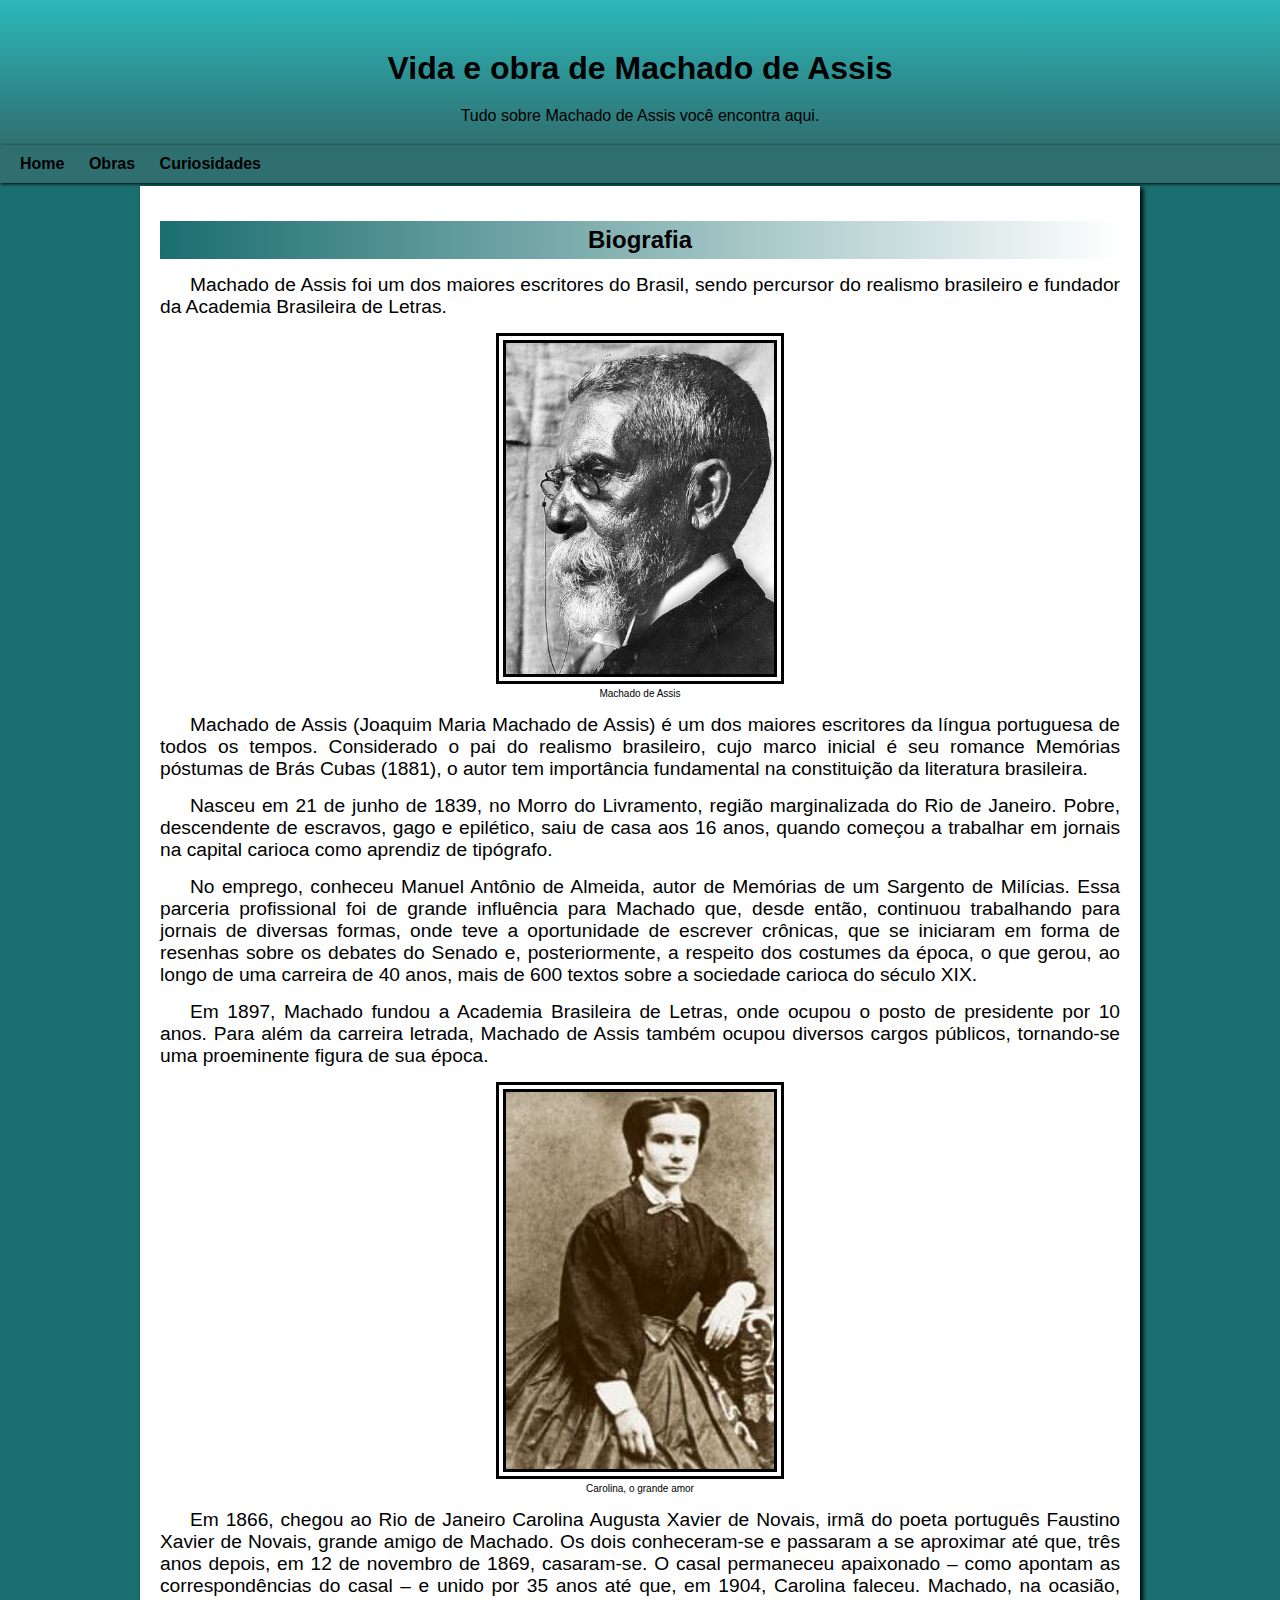
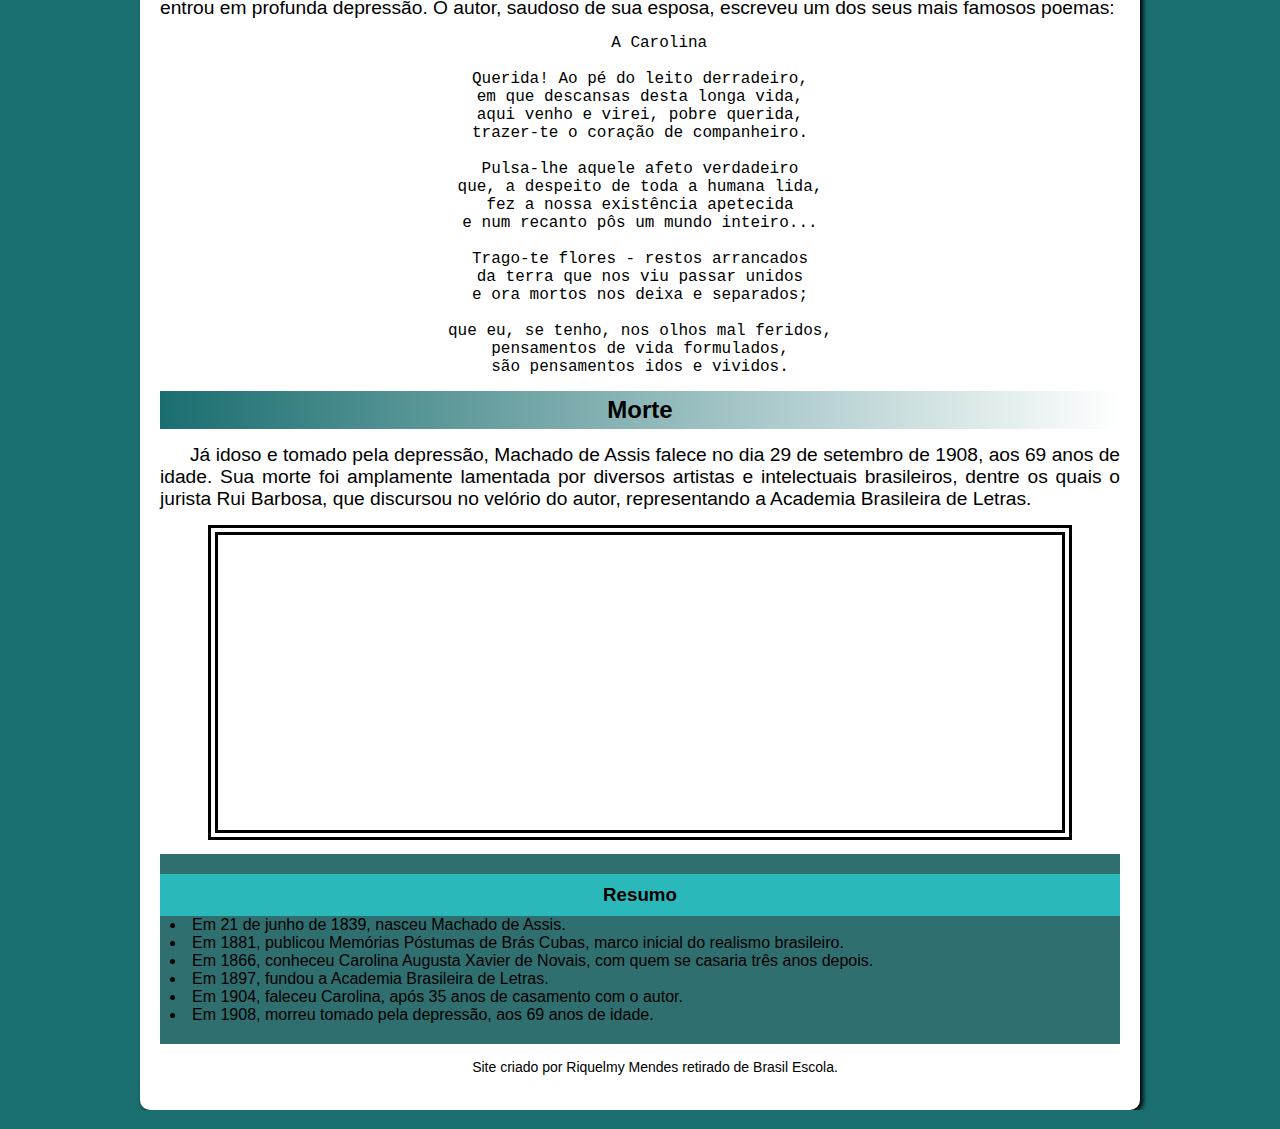
<file: index.html>
<!DOCTYPE html>
<html lang="pt-br">

<head>
    <meta charset="UTF-8">
    <meta name="viewport" content="width=device-width, initial-scale=1.0">
    <link rel="shortcut icon" href="images/favicon.ico" type="image/x-icon">
    <link rel="stylesheet" href="css/estilo.css">
    <title>Machado de Assis</title>
</head>

<body>
    <header><!-- Cabeçalho da página  -->
        <h1>Vida e obra de Machado de Assis</h1>
        <p>Tudo sobre Machado de Assis você encontra aqui.</p>
    </header>
    <nav><!--Menu de navegação-->
        <a href="index.html">Home</a>
        <a href="obras.html">Obras</a>
        <a href="curiosidades.html"> Curiosidades</a>
    </nav>
    <main><!--Conteúdo principal-->
        <article><!--Tag para marcar artigo/texto-->
            <h2>Biografia</h2>

            <p>Machado de Assis foi um dos maiores escritores do Brasil, sendo percursor do realismo brasileiro e
                fundador da Academia Brasileira de Letras.</p>

            <figure>
                <img src="imagens/foto-machado.jpg" alt="Foto do escritor Machado de Assis">
                <figcaption>Machado de Assis</figcaption>
            </figure>

            <p>
                Machado de Assis (Joaquim Maria Machado de Assis) é um dos maiores escritores da língua portuguesa de
                todos
                os tempos. Considerado o pai do realismo brasileiro, cujo marco inicial é seu romance Memórias póstumas
                de
                Brás Cubas (1881), o autor tem importância fundamental na constituição da literatura brasileira.
            </p>

            <p>
                Nasceu em 21 de junho de 1839, no Morro do Livramento, região marginalizada do Rio de Janeiro. Pobre,
                descendente de escravos, gago e epilético, saiu de casa aos 16 anos, quando começou a trabalhar em
                jornais
                na capital carioca como aprendiz de tipógrafo.
            </p>

            <p>
                No emprego, conheceu Manuel Antônio de Almeida, autor de Memórias de um Sargento de Milícias. Essa
                parceria
                profissional foi de grande influência para Machado que, desde então, continuou trabalhando para jornais
                de
                diversas formas, onde teve a oportunidade de escrever crônicas, que se iniciaram em forma de resenhas
                sobre
                os debates do Senado e, posteriormente, a respeito dos costumes da época, o que gerou, ao longo de uma
                carreira de 40 anos, mais de 600 textos sobre a sociedade carioca do século XIX.
            </p>


            <p>
                Em 1897, Machado fundou a Academia Brasileira de Letras, onde ocupou o posto de presidente por 10 anos.
                Para
                além da carreira letrada, Machado de Assis também ocupou diversos cargos públicos, tornando-se uma
                proeminente figura de sua época.
            </p>


            <figure>
                <img src="imagens/foto-carolina-augusta.jpg" alt="Carolina, o grande amor">
                <figcaption>Carolina, o grande amor</figcaption>
            </figure>

            <p>Em 1866, chegou ao Rio de Janeiro Carolina Augusta Xavier de Novais, irmã do poeta português Faustino
                Xavier de Novais, grande amigo de Machado. Os dois conheceram-se e passaram a se aproximar até que, três
                anos depois, em 12 de novembro de 1869, casaram-se. O casal permaneceu apaixonado – como apontam as
                correspondências do casal – e unido por 35 anos até que, em 1904, Carolina faleceu. Machado, na ocasião,
                entrou em profunda depressão. O autor, saudoso de sua esposa, escreveu um dos seus mais famosos poemas:
            </p>

            <pre>
    A Carolina

Querida! Ao pé do leito derradeiro,
em que descansas desta longa vida,
aqui venho e virei, pobre querida,
trazer-te o coração de companheiro.

Pulsa-lhe aquele afeto verdadeiro
que, a despeito de toda a humana lida,
fez a nossa existência apetecida
e num recanto pôs um mundo inteiro...

Trago-te flores - restos arrancados
da terra que nos viu passar unidos
e ora mortos nos deixa e separados;

que eu, se tenho, nos olhos mal feridos,
pensamentos de vida formulados,
são pensamentos idos e vividos.
</pre>

            <h2>Morte</h2>
            <p>Já idoso e tomado pela depressão, Machado de Assis falece no dia 29 de setembro de 1908, aos 69 anos de
                idade. Sua morte foi amplamente lamentada por diversos artistas e intelectuais brasileiros, dentre os
                quais o jurista Rui Barbosa, que discursou no velório do autor, representando a Academia Brasileira de
                Letras.</p>

                <iframe width="560" height="315" src="https://www.youtube.com/embed/ycGtRZrs3Y0?si=yyjnesLnaQZfCNMh" title="YouTube video player" frameborder="0" allow="accelerometer; autoplay; clipboard-write; encrypted-media; gyroscope; picture-in-picture; web-share" referrerpolicy="strict-origin-when-cross-origin" allowfullscreen></iframe>
        </article>

        <aside>
            <h3>Resumo</h3>

            <ul>
                <li>Em 21 de junho de 1839, nasceu Machado de Assis.</li>
                <li>Em 1881, publicou Memórias Póstumas de Brás Cubas, marco inicial do realismo brasileiro.</li>
                <li>Em 1866, conheceu Carolina Augusta Xavier de Novais, com quem se casaria três anos depois.</li>
                <li>Em 1897, fundou a Academia Brasileira de Letras.</li>
                <li>Em 1904, faleceu Carolina, após 35 anos de casamento com o autor.</li>
                <li>Em 1908, morreu tomado pela depressão, aos 69 anos de idade.</li>
            </ul>
        </aside>

        <footer>
            <p>Site criado por Riquelmy Mendes retirado de Brasil Escola.</p>
        </footer>

    </main>
</body>

</html>
</file>
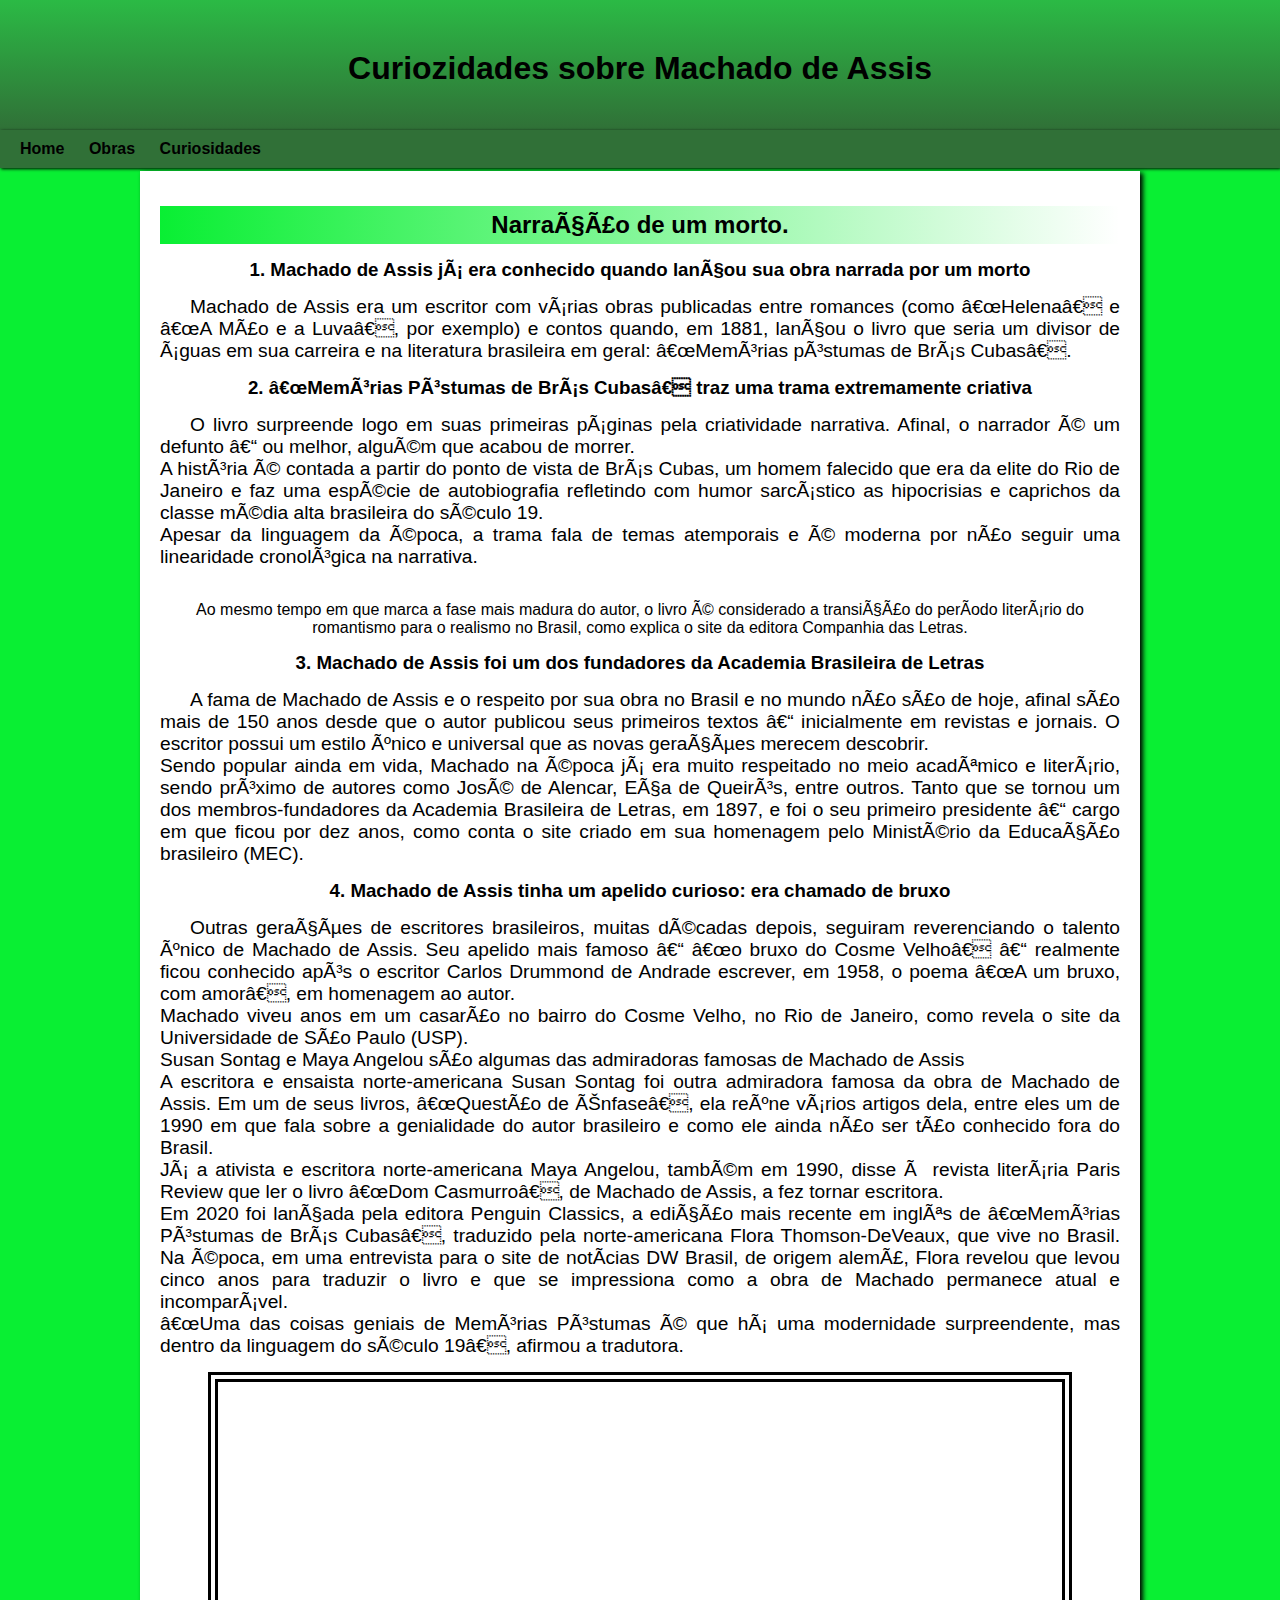
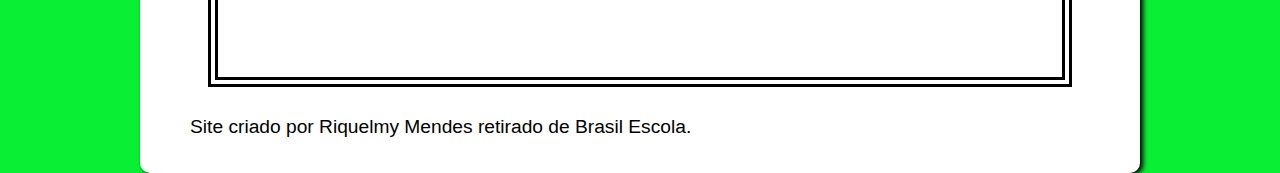
<file: curiosidades.html>
<!DOCTYPE html>
<html lang="pt-br">

<head>
    <meta charset="UTF-6">
    <meta name="viewport" content="width=device-width, initial-scale=1.0">
    <link rel="shortcut icon" href="images/favicon.ico" type="image/x-icon">
    <link rel="stylesheet" href="css/estilo3.css">
    <title>Machado de Assis</title>
</head>

<body>
    <header><!-- Cabeçalho da página  -->
        <h1>Curiozidades sobre Machado de Assis</h1>
        <p></p>
    </header>
    <nav><!--Menu de navegação-->
        <a href="index.html">Home</a>
        <a href="obras.html">Obras</a>
        <a href="curiosidades.html"> Curiosidades</a>
    </nav>
    <main><!--Conteúdo principal-->
        <article><!--Tag para marcar artigo/texto-->
            <h2>Narração de um morto.</h2>

            <h3>1. Machado de Assis já era conhecido quando lançou sua obra narrada por um morto</h3>
            <p>Machado de Assis era um escritor com várias obras publicadas entre romances (como “Helena” e “A Mão e a Luva”, 
            por exemplo) e contos quando, em 1881, lançou o livro que seria um divisor de águas em sua carreira e na 
            literatura brasileira em geral:  “Memórias póstumas de Brás Cubas”.</p>
           
            <h3>2. “Memórias Póstumas de Brás Cubas” traz uma trama extremamente criativa</h3>
            <p>O livro surpreende logo em suas primeiras páginas pela criatividade narrativa. Afinal, o narrador é um defunto – ou melhor, alguém que acabou de morrer. 
                <br>
            A história é contada a partir do ponto de vista de Brás Cubas, um homem falecido que era da elite do Rio de Janeiro e faz uma espécie de autobiografia refletindo com humor sarcástico as hipocrisias e caprichos da classe média alta brasileira do século 19. 
                <br>
            Apesar da linguagem da época, a trama fala de temas atemporais e é moderna por não seguir uma linearidade cronológica na narrativa. </p>
                <br>
            Ao mesmo tempo em que marca a fase mais madura do autor, o livro é considerado a transição do período literário do romantismo para o realismo no Brasil, como explica o site da editora Companhia das Letras.</p>
           
            <h3>3. Machado de Assis foi um dos fundadores da Academia Brasileira de Letras</h3>
            <p> A fama de Machado de Assis e o respeito por sua obra no Brasil e no mundo não são de hoje, afinal são mais de 150 anos desde que o autor publicou seus primeiros textos – inicialmente em revistas e jornais. O escritor possui um estilo único e universal que as novas gerações merecem descobrir.
                <br>
            Sendo popular ainda em vida, Machado na época já era muito respeitado no meio acadêmico e literário, sendo próximo de autores como José de Alencar, Eça de Queirós, entre outros. Tanto que se tornou um dos membros-fundadores da Academia Brasileira de Letras, em 1897, e foi o seu primeiro presidente – cargo em que ficou por dez anos, como conta o site criado em sua homenagem pelo Ministério da Educação brasileiro (MEC). </p>

            <h3>4. Machado de Assis tinha um apelido curioso: era chamado de bruxo</h3>
            <p>Outras gerações de escritores brasileiros, muitas décadas depois, seguiram reverenciando o talento único de Machado de Assis. Seu apelido mais famoso – “o bruxo do Cosme Velho” – realmente ficou conhecido após o escritor Carlos Drummond de Andrade escrever, em 1958, o poema “A um bruxo, com amor”, em homenagem ao autor. 
                <br>
                Machado viveu anos em um casarão no bairro do Cosme Velho, no Rio de Janeiro, como revela o site da Universidade de São Paulo (USP). 
                <br>
                Susan Sontag e Maya Angelou são algumas das admiradoras famosas de Machado de Assis
                <br>
                A escritora e ensaista norte-americana Susan Sontag foi outra admiradora famosa da obra de Machado de Assis. Em um de seus livros, “Questão de Ênfase”, ela reúne vários artigos dela, entre eles um de 1990 em que fala sobre a genialidade do autor brasileiro e como ele ainda não ser tão conhecido fora do Brasil. 
                <br>
                Já a ativista e escritora norte-americana Maya Angelou, também em 1990, disse à revista literária Paris Review que ler o livro “Dom Casmurro”, de Machado de Assis, a fez tornar escritora. 
                <br>
                Em 2020 foi lançada pela editora Penguin Classics, a edição mais recente em inglês de “Memórias Póstumas de Brás Cubas”, traduzido pela norte-americana Flora Thomson-DeVeaux, que vive no Brasil. Na época, em uma entrevista para o site de notícias DW Brasil, de origem alemã, Flora revelou que levou cinco anos para traduzir o livro e que se impressiona como a obra de Machado permanece atual e incomparável. 
                <br>
                “Uma das coisas geniais de Memórias Póstumas é que há uma modernidade surpreendente, mas dentro da linguagem do século 19”, afirmou a tradutora.</p>
            

                <iframe width="560" height="315" src="https://www.youtube.com/embed/ycGtRZrs3Y0?si=yyjnesLnaQZfCNMh" title="YouTube video player" frameborder="0" allow="accelerometer; autoplay; clipboard-write; encrypted-media; gyroscope; picture-in-picture; web-share" referrerpolicy="strict-origin-when-cross-origin" allowfullscreen></iframe>
        </article>
        <footer>
            <p>Site criado por Riquelmy Mendes retirado de Brasil Escola.</p>
        </footer>

    </main>
</body>

</html>
</file>
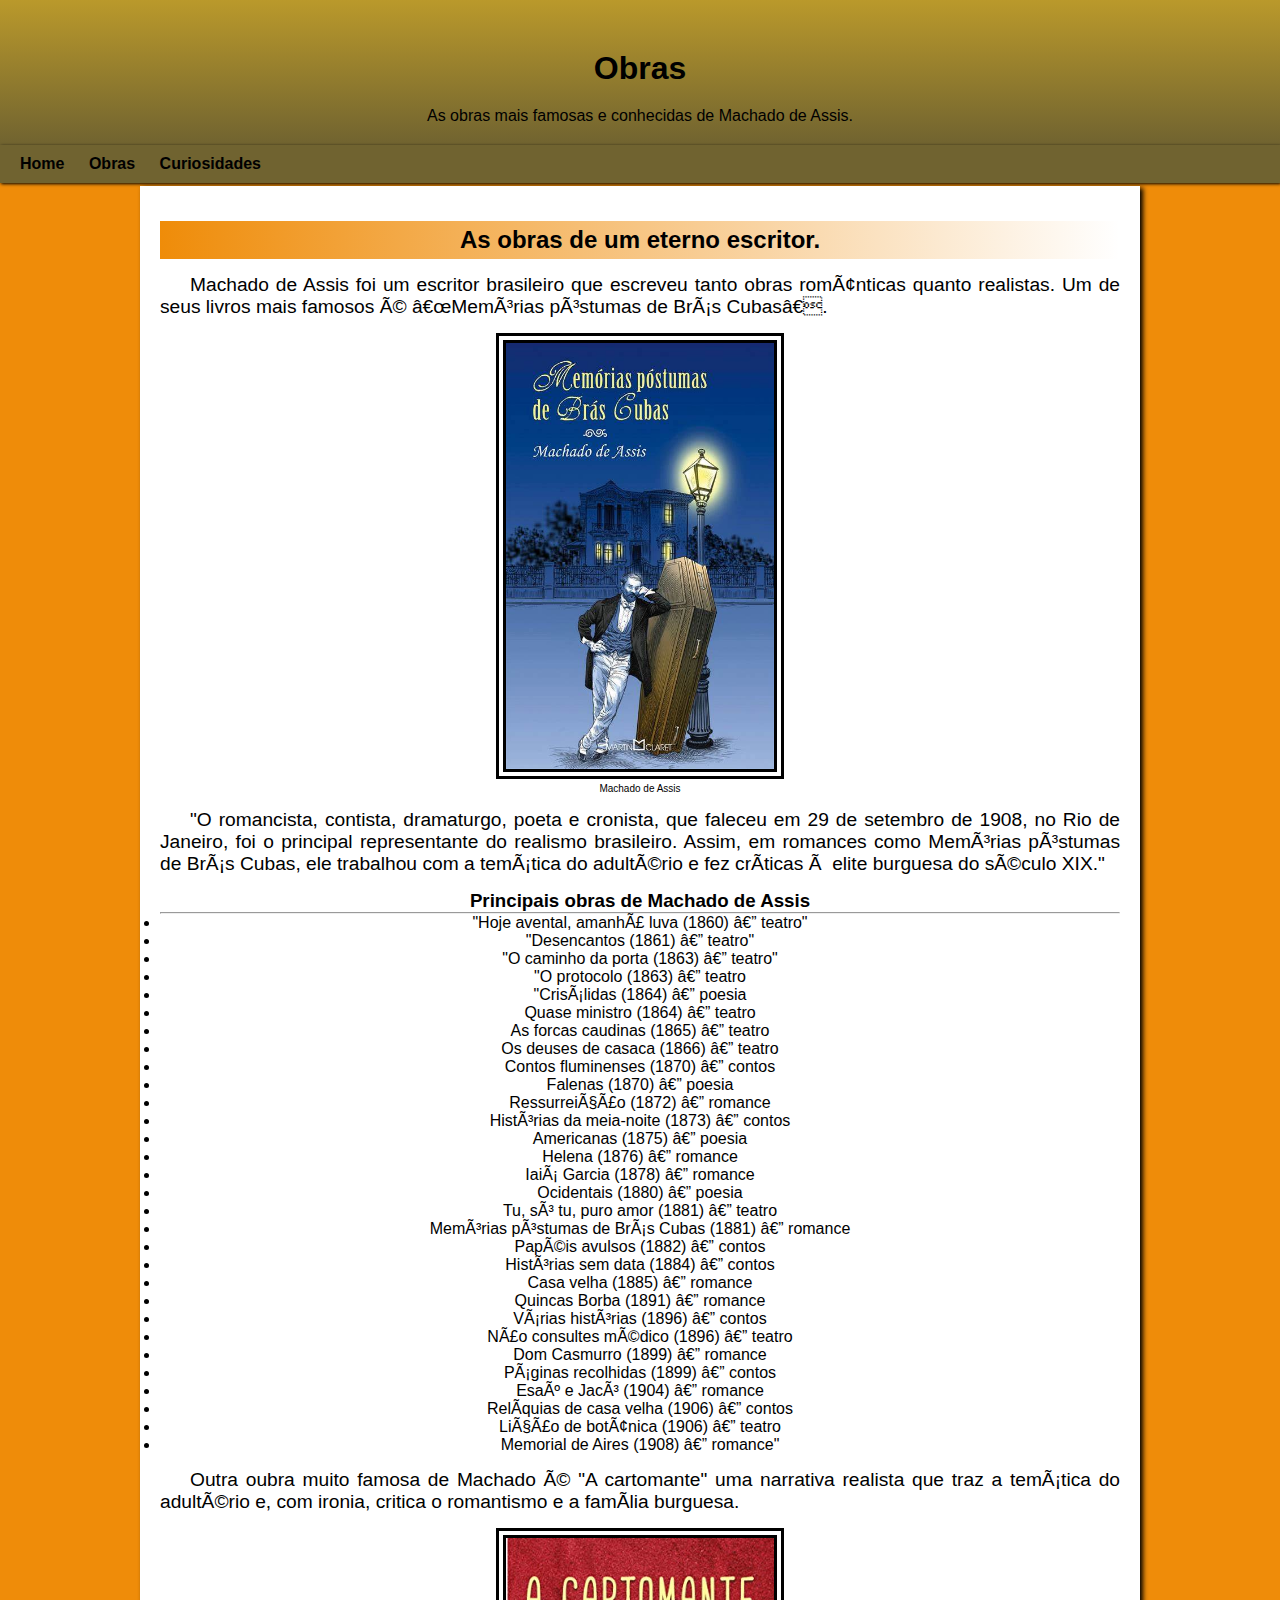
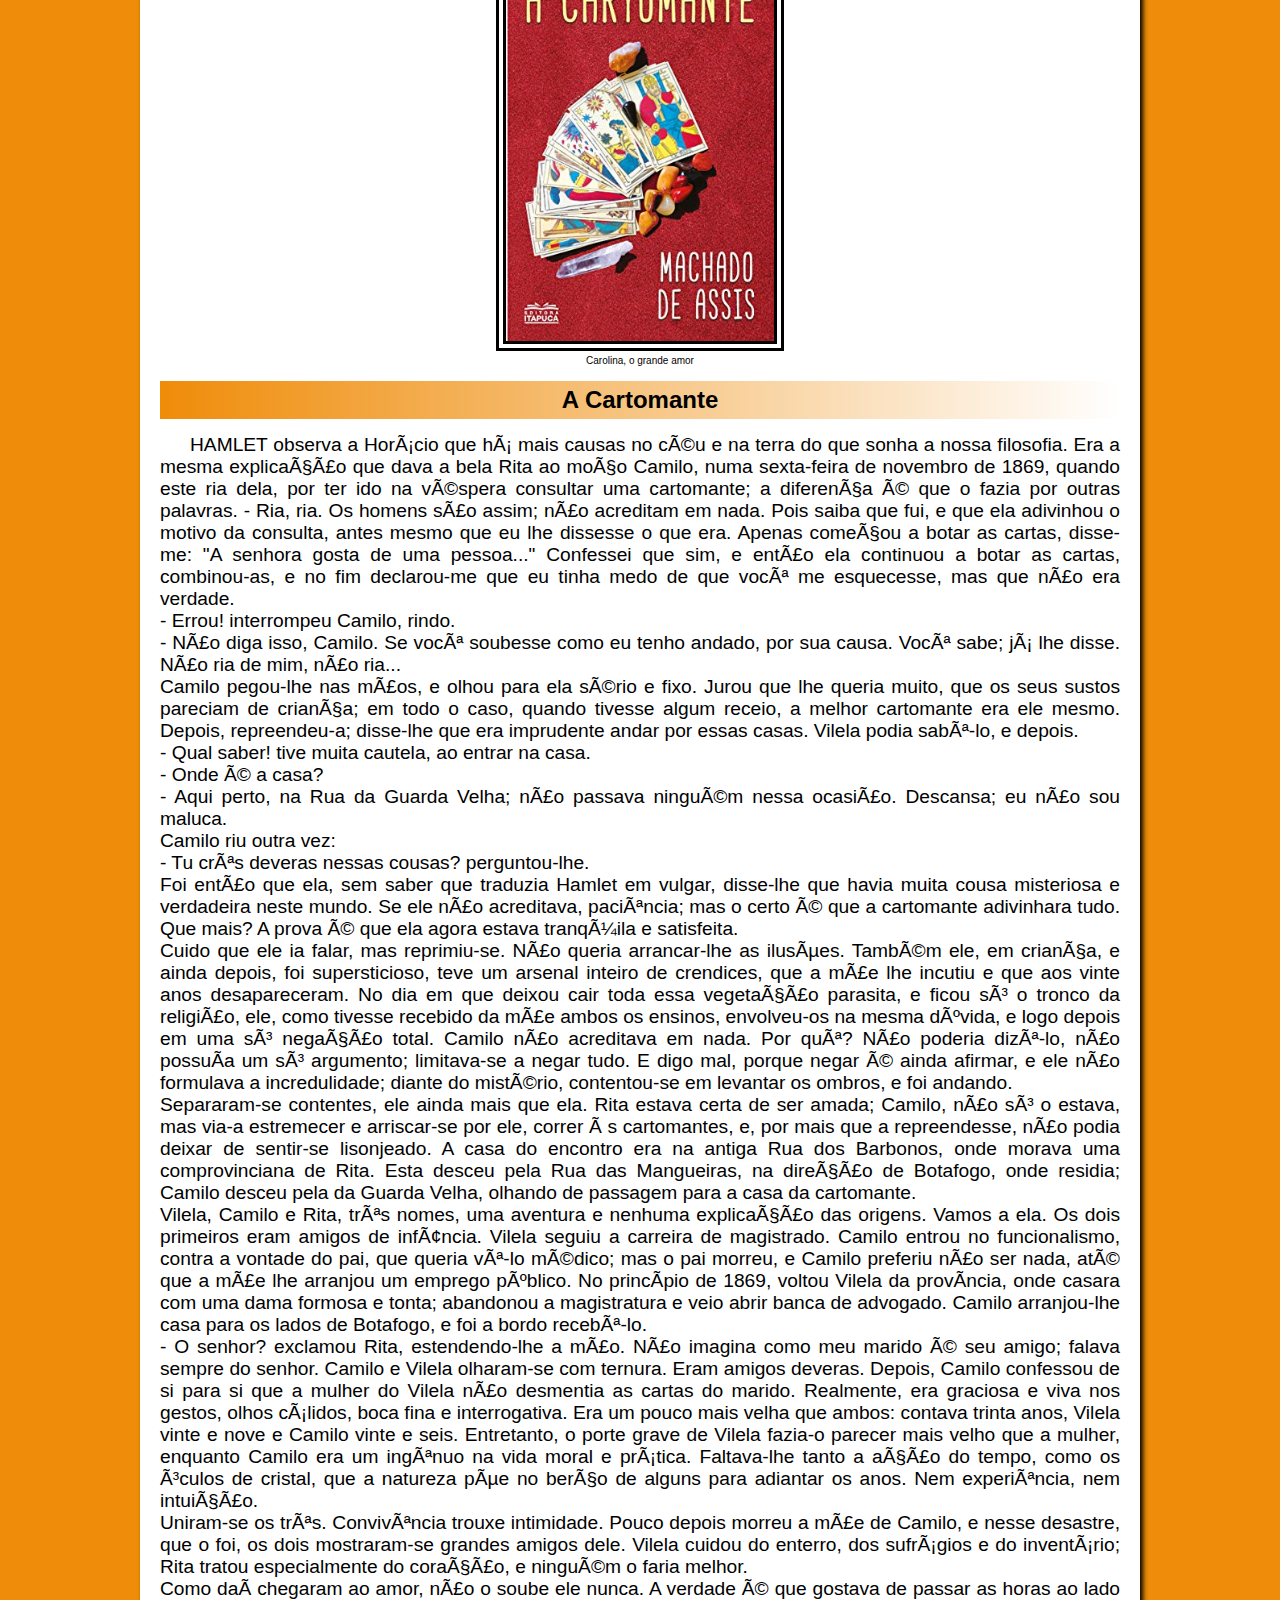
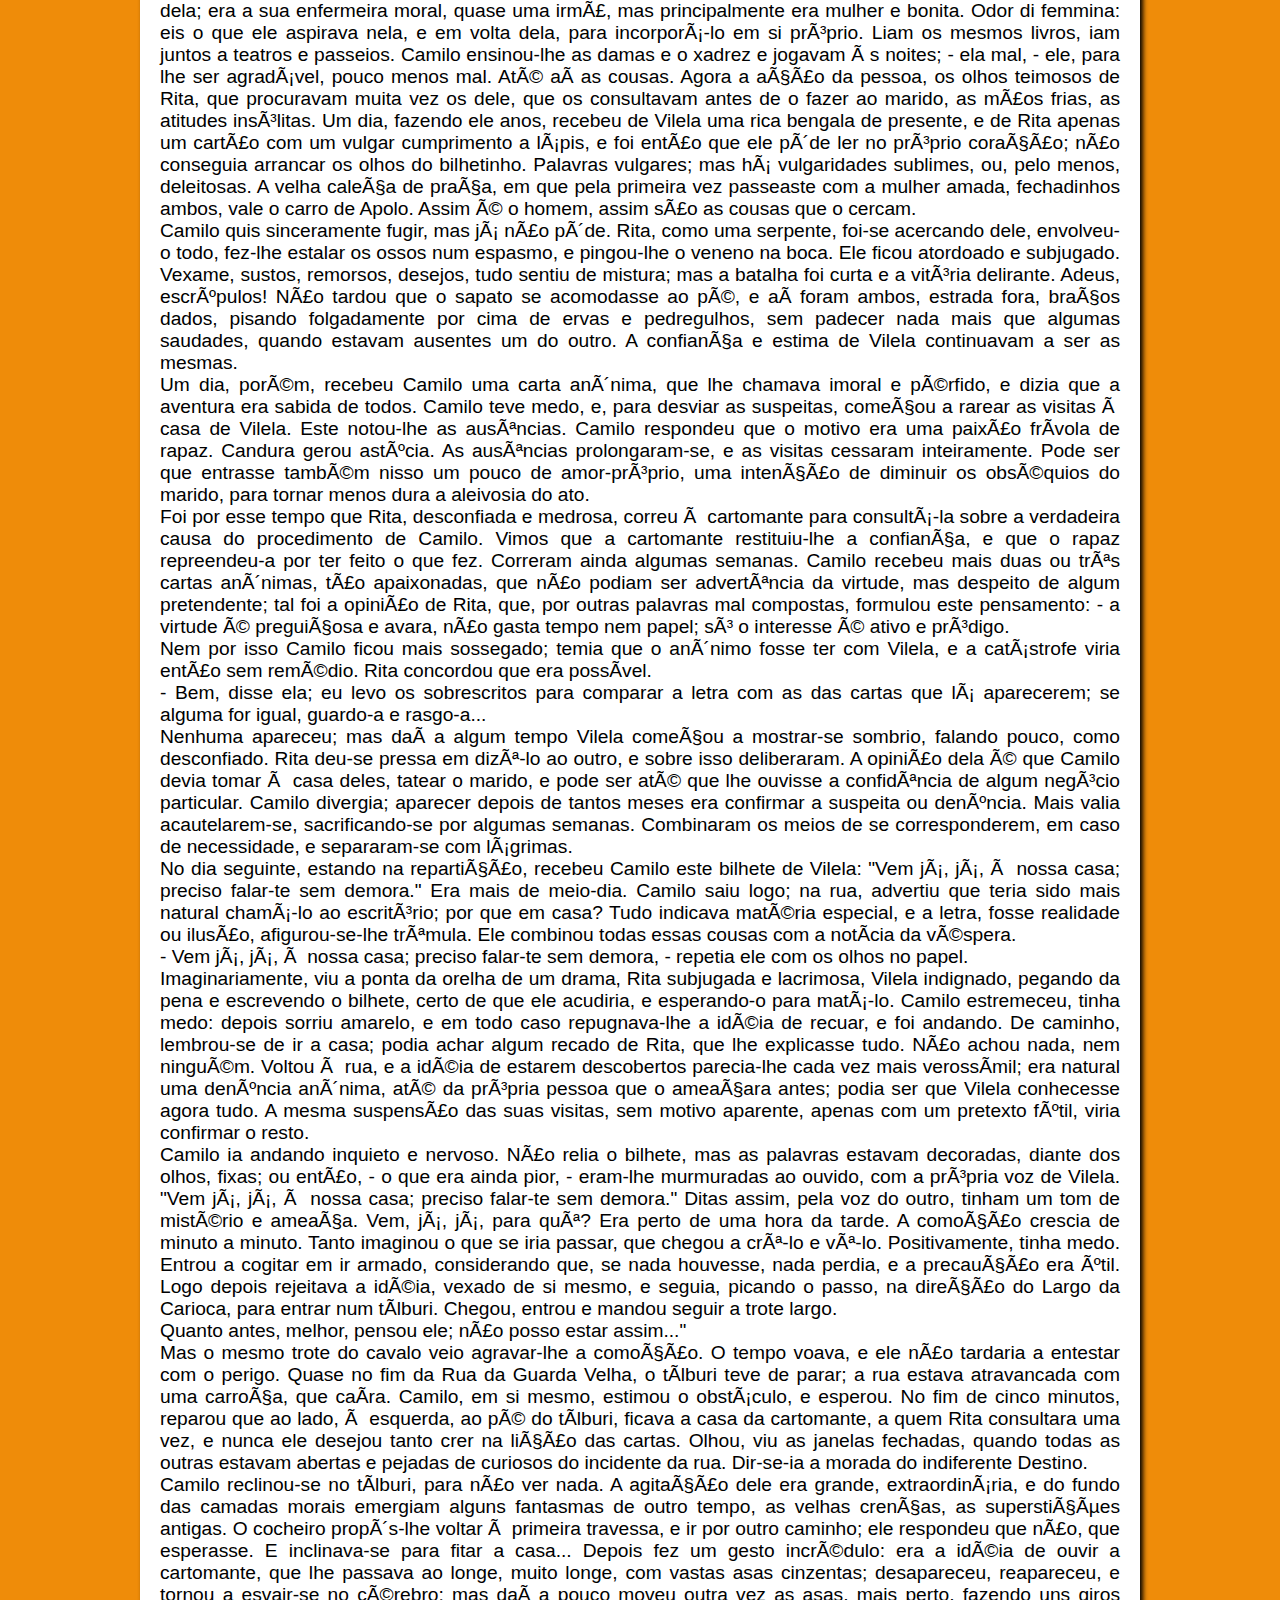
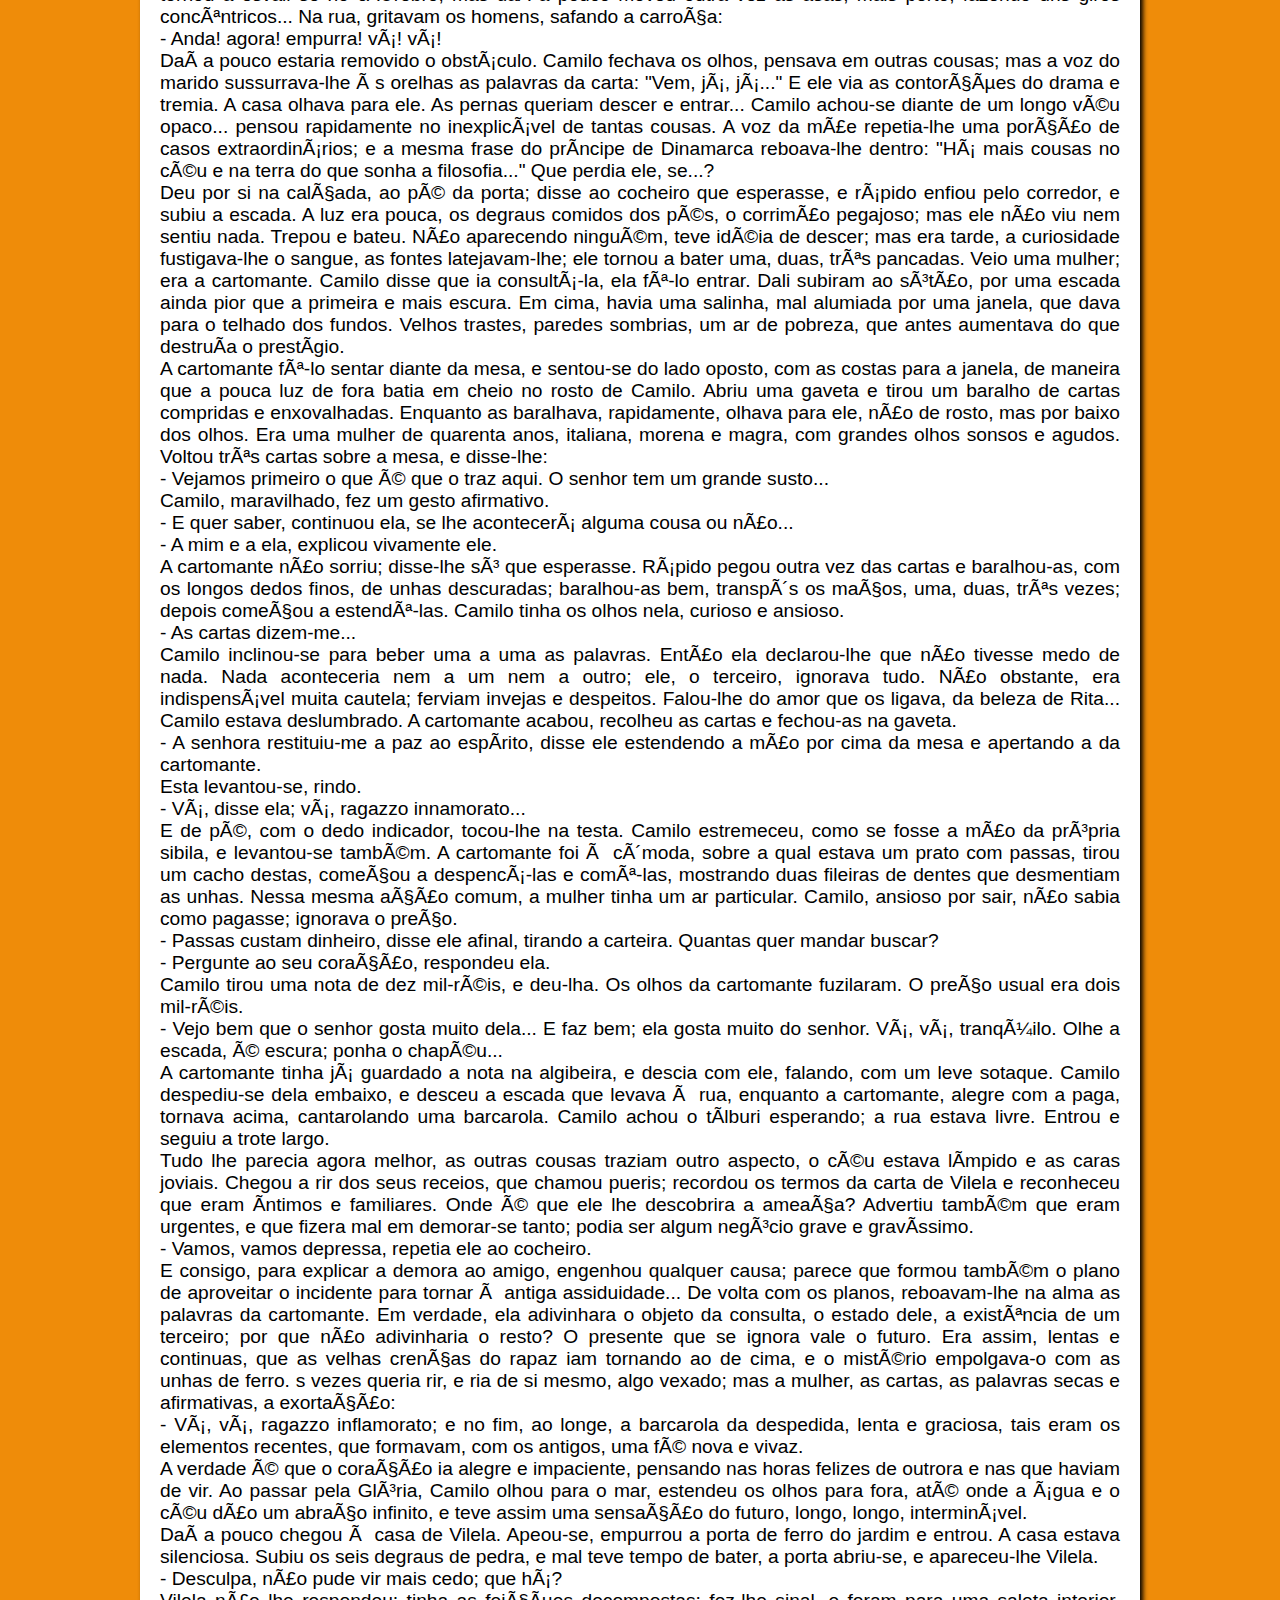
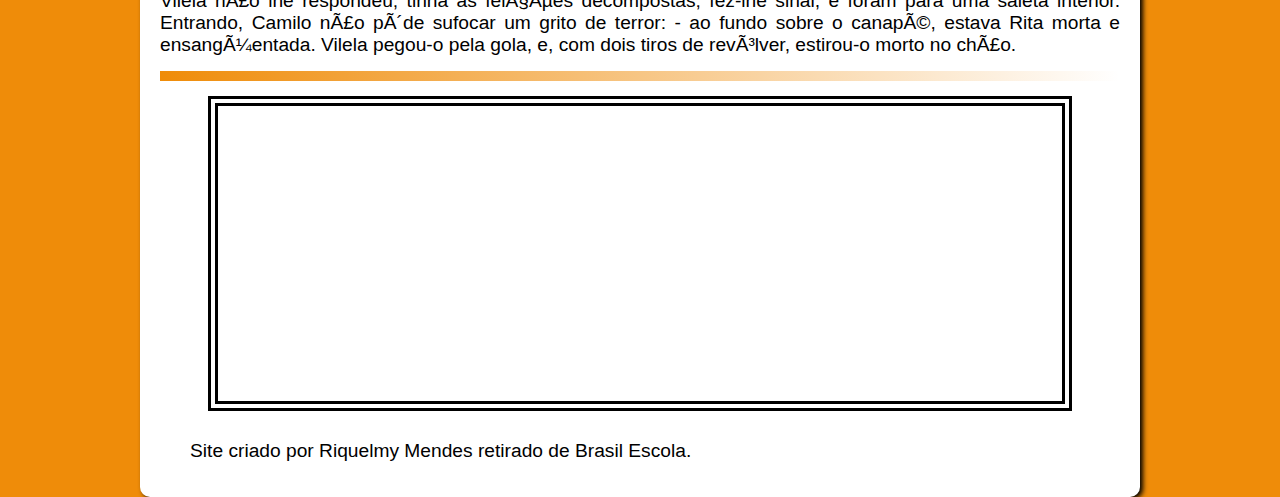
<file: obras.html>
<!DOCTYPE html>
<html lang="pt-br">

<head>
    <meta charset="UTF-7">
    <meta name="viewport" content="width=device-width, initial-scale=1.0">
    <link rel="shortcut icon" href="images/favicon.ico" type="image/x-icon">
    <link rel="stylesheet" href="css/estilo2.css">
    <title>Machado de Assis</title>
</head>

<body>
    <header><!-- Cabeçalho da página  -->
        <h1>Obras</h1>
        <p>As obras mais famosas e conhecidas de Machado de Assis.</p>
    </header>
    <nav><!--Menu de navegação-->
        <a href="index.html">Home</a>
        <a href="obras.html">Obras</a>
        <a href="curiosidades.html"> Curiosidades</a>
    </nav>
    <main><!--Conteúdo principal-->
        <article><!--Tag para marcar artigo/texto-->
            <h2>As obras de um eterno escritor.</h2>

            <p>Machado de Assis foi um escritor brasileiro que escreveu tanto obras românticas
             quanto realistas. Um de seus livros mais famosos é “Memórias póstumas de Brás Cubas”.</p>

            <figure>
                <img src="imagens/OIP.jpeg" alt="Memórias póstumas de Brás Cubas">
                <figcaption>Machado de Assis</figcaption>
            </figure>

            <p>"O romancista, contista, dramaturgo, poeta e cronista, que faleceu em 29 de setembro de 1908, no Rio de Janeiro, 
                foi o principal representante do realismo brasileiro. Assim, em romances como Memórias póstumas de Brás Cubas, 
                ele trabalhou com a temática do adultério e fez críticas à elite burguesa do século XIX."
            </p>

            <h3>Principais obras de Machado de Assis</h3> <hr>

            <ul>
                <li>"Hoje avental, amanhã luva (1860) — teatro"</li>
                <li>"Desencantos (1861) — teatro"</li>
                <li>"O caminho da porta (1863) — teatro"</li>
                <li>"O protocolo (1863) — teatro</li>
                <li>"Crisálidas (1864) — poesia</li>
                <li> Quase ministro (1864) — teatro</li>
                <li>As forcas caudinas (1865) — teatro</li>
                <li>Os deuses de casaca (1866) — teatro</li>
                <li> Contos fluminenses (1870) — contos
                <li> Falenas (1870) — poesia</li>
                <li>Ressurreição (1872) — romance</li>
                <li>Histórias da meia-noite (1873) — contos</li>
                <li>Americanas (1875) — poesia</li>
                <li>Helena (1876) — romance</li>
                <li>Iaiá Garcia (1878) — romance</li>
                <li>Ocidentais (1880) — poesia</li>
                <li>Tu, só tu, puro amor (1881) — teatro</li>
                <li> Memórias póstumas de Brás Cubas (1881) — romance</li>
                <li>Papéis avulsos (1882) — contos</li>
                <li>Histórias sem data (1884) — contos</li>
                <li>Casa velha (1885) — romance</li>
                <li>Quincas Borba (1891) — romance</li>
                <li>Várias histórias (1896) — contos</li>
                <li>Não consultes médico (1896) — teatro</li>
                <li>Dom Casmurro (1899) — romance</li>
                <li>Páginas recolhidas (1899) — contos</li>
                <li>Esaú e Jacó (1904) — romance</li>
                <li>Relíquias de casa velha (1906) — contos</li>
                <li>Lição de botânica (1906) — teatro</li>
                <li>Memorial de Aires (1908) — romance"</li>
            </ul>


            <p>Outra oubra muito famosa de Machado é "A cartomante" uma narrativa realista que traz a temática do adultério e, 
            com ironia, critica o romantismo e a família burguesa.</p>


            <figure>
                <img src="imagens/51UvHe5IxAL.jpg" alt="A cartomante">
                <figcaption>Carolina, o grande amor</figcaption>
            </figure>

            <h2>A Cartomante</h2>
            <p>HAMLET observa a Horácio que há mais causas no céu e na terra do que sonha a nossa filosofia. Era a mesma explicação que dava a bela Rita ao moço Camilo, numa sexta-feira de novembro de 1869, quando este ria dela, por ter ido na véspera consultar uma cartomante; a diferença é que o fazia por outras palavras.

                - Ria, ria. Os homens são assim; não acreditam em nada. Pois saiba que fui, e que ela adivinhou o motivo da consulta, antes mesmo que eu lhe dissesse o que era. Apenas começou a botar as cartas, disse-me: "A senhora gosta de uma pessoa..." Confessei que sim, e então ela continuou a botar as cartas, combinou-as, e no fim declarou-me que eu tinha medo de que você me esquecesse, mas que não era verdade.
               <br>
                - Errou! interrompeu Camilo, rindo.
               <br>
                - Não diga isso, Camilo. Se você soubesse como eu tenho andado, por sua causa. Você sabe; já lhe disse. Não ria de mim, não ria...
                <br> 
                Camilo pegou-lhe nas mãos, e olhou para ela sério e fixo. Jurou que lhe queria muito, que os seus sustos pareciam de criança; em todo o caso, quando tivesse algum receio, a melhor cartomante era ele mesmo. Depois, repreendeu-a; disse-lhe que era imprudente andar por essas casas. Vilela podia sabê-lo, e depois.
                <br>
                - Qual saber! tive muita cautela, ao entrar na casa.
                <br>
                - Onde é a casa?
                <br>
                - Aqui perto, na Rua da Guarda Velha; não passava ninguém nessa ocasião. Descansa; eu não sou maluca.
                <br>
                Camilo riu outra vez:
                <br>
                - Tu crês deveras nessas cousas? perguntou-lhe.
                <br>
                Foi então que ela, sem saber que traduzia Hamlet em vulgar, disse-lhe que havia muita cousa misteriosa e verdadeira neste mundo. Se ele não acreditava, paciência; mas o certo é que a cartomante adivinhara tudo. Que mais? A prova é que ela agora estava tranqüila e satisfeita.
                <br>
                Cuido que ele ia falar, mas reprimiu-se. Não queria arrancar-lhe as ilusões. Também ele, em criança, e ainda depois, foi supersticioso, teve um arsenal inteiro de crendices, que a mãe lhe incutiu e que aos vinte anos desapareceram. No dia em que deixou cair toda essa vegetação parasita, e ficou só o tronco da religião, ele, como tivesse recebido da mãe ambos os ensinos, envolveu-os na mesma dúvida, e logo depois em uma só negação total. Camilo não acreditava em nada. Por quê? Não poderia dizê-lo, não possuía um só argumento; limitava-se a negar tudo. E digo mal, porque negar é ainda afirmar, e ele não formulava a incredulidade; diante do mistério, contentou-se em levantar os ombros, e foi andando.
                <br>
                Separaram-se contentes, ele ainda mais que ela. Rita estava certa de ser amada; Camilo, não só o estava, mas via-a estremecer e arriscar-se por ele, correr às cartomantes, e, por mais que a repreendesse, não podia deixar de sentir-se lisonjeado. A casa do encontro era na antiga Rua dos Barbonos, onde morava uma comprovinciana de Rita. Esta desceu pela Rua das Mangueiras, na direção de Botafogo, onde residia; Camilo desceu pela da Guarda Velha, olhando de passagem para a casa da cartomante.
                <br>
                Vilela, Camilo e Rita, três nomes, uma aventura e nenhuma explicação das origens. Vamos a ela. Os dois primeiros eram amigos de infância. Vilela seguiu a carreira de magistrado. Camilo entrou no funcionalismo, contra a vontade do pai, que queria vê-lo médico; mas o pai morreu, e Camilo preferiu não ser nada, até que a mãe lhe arranjou um emprego público. No princípio de 1869, voltou Vilela da província, onde casara com uma dama formosa e tonta; abandonou a magistratura e veio abrir banca de advogado. Camilo arranjou-lhe casa para os lados de Botafogo, e foi a bordo recebê-lo.
                <br>
                - O senhor? exclamou Rita, estendendo-lhe a mão. Não imagina como meu marido é seu amigo; falava sempre do senhor. Camilo e Vilela olharam-se com ternura. Eram amigos deveras. Depois, Camilo confessou de si para si que a mulher do Vilela não desmentia as cartas do marido. Realmente, era graciosa e viva nos gestos, olhos cálidos, boca fina e interrogativa. Era um pouco mais velha que ambos: contava trinta anos, Vilela vinte e nove e Camilo vinte e seis. Entretanto, o porte grave de Vilela fazia-o parecer mais velho que a mulher, enquanto Camilo era um ingênuo na vida moral e prática. Faltava-lhe tanto a ação do tempo, como os óculos de cristal, que a natureza põe no berço de alguns para adiantar os anos. Nem experiência, nem intuição.
                <br>
                Uniram-se os três. Convivência trouxe intimidade. Pouco depois morreu a mãe de Camilo, e nesse desastre, que o foi, os dois mostraram-se grandes amigos dele. Vilela cuidou do enterro, dos sufrágios e do inventário; Rita tratou especialmente do coração, e ninguém o faria melhor.
                <br>
                Como daí chegaram ao amor, não o soube ele nunca. A verdade é que gostava de passar as horas ao lado dela; era a sua enfermeira moral, quase uma irmã, mas principalmente era mulher e bonita. Odor di femmina: eis o que ele aspirava nela, e em volta dela, para incorporá-lo em si próprio. Liam os mesmos livros, iam juntos a teatros e passeios. Camilo ensinou-lhe as damas e o xadrez e jogavam às noites; - ela mal, - ele, para lhe ser agradável, pouco menos mal. Até aí as cousas. Agora a ação da pessoa, os olhos teimosos de Rita, que procuravam muita vez os dele, que os consultavam antes de o fazer ao marido, as mãos frias, as atitudes insólitas. Um dia, fazendo ele anos, recebeu de Vilela uma rica bengala de presente, e de Rita apenas um cartão com um vulgar cumprimento a lápis, e foi então que ele pôde ler no próprio coração; não conseguia arrancar os olhos do bilhetinho. Palavras vulgares; mas há vulgaridades sublimes, ou, pelo menos, deleitosas. A velha caleça de praça, em que pela primeira vez passeaste com a mulher amada, fechadinhos ambos, vale o carro de Apolo. Assim é o homem, assim são as cousas que o cercam.
                <br>
                Camilo quis sinceramente fugir, mas já não pôde. Rita, como uma serpente, foi-se acercando dele, envolveu-o todo, fez-lhe estalar os ossos num espasmo, e pingou-lhe o veneno na boca. Ele ficou atordoado e subjugado. Vexame, sustos, remorsos, desejos, tudo sentiu de mistura; mas a batalha foi curta e a vitória delirante. Adeus, escrúpulos! Não tardou que o sapato se acomodasse ao pé, e aí foram ambos, estrada fora, braços dados, pisando folgadamente por cima de ervas e pedregulhos, sem padecer nada mais que algumas saudades, quando estavam ausentes um do outro. A confiança e estima de Vilela continuavam a ser as mesmas.
                <br>
                Um dia, porém, recebeu Camilo uma carta anônima, que lhe chamava imoral e pérfido, e dizia que a aventura era sabida de todos. Camilo teve medo, e, para desviar as suspeitas, começou a rarear as visitas à casa de Vilela. Este notou-lhe as ausências. Camilo respondeu que o motivo era uma paixão frívola de rapaz. Candura gerou astúcia. As ausências prolongaram-se, e as visitas cessaram inteiramente. Pode ser que entrasse também nisso um pouco de amor-próprio, uma intenção de diminuir os obséquios do marido, para tornar menos dura a aleivosia do ato.
                <br>
                Foi por esse tempo que Rita, desconfiada e medrosa, correu à cartomante para consultá-la sobre a verdadeira causa do procedimento de Camilo. Vimos que a cartomante restituiu-lhe a confiança, e que o rapaz repreendeu-a por ter feito o que fez. Correram ainda algumas semanas. Camilo recebeu mais duas ou três cartas anônimas, tão apaixonadas, que não podiam ser advertência da virtude, mas despeito de algum pretendente; tal foi a opinião de Rita, que, por outras palavras mal compostas, formulou este pensamento: - a virtude é preguiçosa e avara, não gasta tempo nem papel; só o interesse é ativo e pródigo.
                <br>
                Nem por isso Camilo ficou mais sossegado; temia que o anônimo fosse ter com Vilela, e a catástrofe viria então sem remédio. Rita concordou que era possível.
                <br>
                - Bem, disse ela; eu levo os sobrescritos para comparar a letra com as das cartas que lá aparecerem; se alguma for igual, guardo-a e rasgo-a...
                <br>
                Nenhuma apareceu; mas daí a algum tempo Vilela começou a mostrar-se sombrio, falando pouco, como desconfiado. Rita deu-se pressa em dizê-lo ao outro, e sobre isso deliberaram. A opinião dela é que Camilo devia tomar à casa deles, tatear o marido, e pode ser até que lhe ouvisse a confidência de algum negócio particular. Camilo divergia; aparecer depois de tantos meses era confirmar a suspeita ou denúncia. Mais valia acautelarem-se, sacrificando-se por algumas semanas. Combinaram os meios de se corresponderem, em caso de necessidade, e separaram-se com lágrimas.
                <br>
                No dia seguinte, estando na repartição, recebeu Camilo este bilhete de Vilela: "Vem já, já, à nossa casa; preciso falar-te sem demora." Era mais de meio-dia. Camilo saiu logo; na rua, advertiu que teria sido mais natural chamá-lo ao escritório; por que em casa? Tudo indicava matéria especial, e a letra, fosse realidade ou ilusão, afigurou-se-lhe trêmula. Ele combinou todas essas cousas com a notícia da véspera.
                <br>
                - Vem já, já, à nossa casa; preciso falar-te sem demora, - repetia ele com os olhos no papel.
                <br>
                Imaginariamente, viu a ponta da orelha de um drama, Rita subjugada e lacrimosa, Vilela indignado, pegando da pena e escrevendo o bilhete, certo de que ele acudiria, e esperando-o para matá-lo. Camilo estremeceu, tinha medo: depois sorriu amarelo, e em todo caso repugnava-lhe a idéia de recuar, e foi andando. De caminho, lembrou-se de ir a casa; podia achar algum recado de Rita, que lhe explicasse tudo. Não achou nada, nem ninguém. Voltou à rua, e a idéia de estarem descobertos parecia-lhe cada vez mais verossímil; era natural uma denúncia anônima, até da própria pessoa que o ameaçara antes; podia ser que Vilela conhecesse agora tudo. A mesma suspensão das suas visitas, sem motivo aparente, apenas com um pretexto fútil, viria confirmar o resto.
                <br>
                Camilo ia andando inquieto e nervoso. Não relia o bilhete, mas as palavras estavam decoradas, diante dos olhos, fixas; ou então, - o que era ainda pior, - eram-lhe murmuradas ao ouvido, com a própria voz de Vilela. "Vem já, já, à nossa casa; preciso falar-te sem demora." Ditas assim, pela voz do outro, tinham um tom de mistério e ameaça. Vem, já, já, para quê? Era perto de uma hora da tarde. A comoção crescia de minuto a minuto. Tanto imaginou o que se iria passar, que chegou a crê-lo e vê-lo. Positivamente, tinha medo. Entrou a cogitar em ir armado, considerando que, se nada houvesse, nada perdia, e a precaução era útil. Logo depois rejeitava a idéia, vexado de si mesmo, e seguia, picando o passo, na direção do Largo da Carioca, para entrar num tílburi. Chegou, entrou e mandou seguir a trote largo.
                <br>
                Quanto antes, melhor, pensou ele; não posso estar assim..."
                <br>
                Mas o mesmo trote do cavalo veio agravar-lhe a comoção. O tempo voava, e ele não tardaria a entestar com o perigo. Quase no fim da Rua da Guarda Velha, o tílburi teve de parar; a rua estava atravancada com uma carroça, que caíra. Camilo, em si mesmo, estimou o obstáculo, e esperou. No fim de cinco minutos, reparou que ao lado, à esquerda, ao pé do tílburi, ficava a casa da cartomante, a quem Rita consultara uma vez, e nunca ele desejou tanto crer na lição das cartas. Olhou, viu as janelas fechadas, quando todas as outras estavam abertas e pejadas de curiosos do incidente da rua. Dir-se-ia a morada do indiferente Destino.
                <br>
                Camilo reclinou-se no tílburi, para não ver nada. A agitação dele era grande, extraordinária, e do fundo das camadas morais emergiam alguns fantasmas de outro tempo, as velhas crenças, as superstições antigas. O cocheiro propôs-lhe voltar à primeira travessa, e ir por outro caminho; ele respondeu que não, que esperasse. E inclinava-se para fitar a casa... Depois fez um gesto incrédulo: era a idéia de ouvir a cartomante, que lhe passava ao longe, muito longe, com vastas asas cinzentas; desapareceu, reapareceu, e tornou a esvair-se no cérebro; mas daí a pouco moveu outra vez as asas, mais perto, fazendo uns giros concêntricos... Na rua, gritavam os homens, safando a carroça:
                <br>
                - Anda! agora! empurra! vá! vá!
                <br>
                Daí a pouco estaria removido o obstáculo. Camilo fechava os olhos, pensava em outras cousas; mas a voz do marido sussurrava-lhe às orelhas as palavras da carta: "Vem, já, já..." E ele via as contorções do drama e tremia. A casa olhava para ele. As pernas queriam descer e entrar... Camilo achou-se diante de um longo véu opaco... pensou rapidamente no inexplicável de tantas cousas. A voz da mãe repetia-lhe uma porção de casos extraordinários; e a mesma frase do príncipe de Dinamarca reboava-lhe dentro: "Há mais cousas no céu e na terra do que sonha a filosofia..." Que perdia ele, se...?
                <br>
                Deu por si na calçada, ao pé da porta; disse ao cocheiro que esperasse, e rápido enfiou pelo corredor, e subiu a escada. A luz era pouca, os degraus comidos dos pés, o corrimão pegajoso; mas ele não viu nem sentiu nada. Trepou e bateu. Não aparecendo ninguém, teve idéia de descer; mas era tarde, a curiosidade fustigava-lhe o sangue, as fontes latejavam-lhe; ele tornou a bater uma, duas, três pancadas. Veio uma mulher; era a cartomante. Camilo disse que ia consultá-la, ela fê-lo entrar. Dali subiram ao sótão, por uma escada ainda pior que a primeira e mais escura. Em cima, havia uma salinha, mal alumiada por uma janela, que dava para o telhado dos fundos. Velhos trastes, paredes sombrias, um ar de pobreza, que antes aumentava do que destruía o prestígio.
                <br>
                A cartomante fê-lo sentar diante da mesa, e sentou-se do lado oposto, com as costas para a janela, de maneira que a pouca luz de fora batia em cheio no rosto de Camilo. Abriu uma gaveta e tirou um baralho de cartas compridas e enxovalhadas. Enquanto as baralhava, rapidamente, olhava para ele, não de rosto, mas por baixo dos olhos. Era uma mulher de quarenta anos, italiana, morena e magra, com grandes olhos sonsos e agudos. Voltou três cartas sobre a mesa, e disse-lhe:
                <br>
                - Vejamos primeiro o que é que o traz aqui. O senhor tem um grande susto...
                <br>
                Camilo, maravilhado, fez um gesto afirmativo.
                <br>
                - E quer saber, continuou ela, se lhe acontecerá alguma cousa ou não...
                <br>
                - A mim e a ela, explicou vivamente ele.
                <br>
                A cartomante não sorriu; disse-lhe só que esperasse. Rápido pegou outra vez das cartas e baralhou-as, com os longos dedos finos, de unhas descuradas; baralhou-as bem, transpôs os maços, uma, duas, três vezes; depois começou a estendê-las. Camilo tinha os olhos nela, curioso e ansioso.
                <br>
                - As cartas dizem-me...
                <br>
                Camilo inclinou-se para beber uma a uma as palavras. Então ela declarou-lhe que não tivesse medo de nada. Nada aconteceria nem a um nem a outro; ele, o terceiro, ignorava tudo. Não obstante, era indispensável muita cautela; ferviam invejas e despeitos. Falou-lhe do amor que os ligava, da beleza de Rita... Camilo estava deslumbrado. A cartomante acabou, recolheu as cartas e fechou-as na gaveta.
                <br>
                - A senhora restituiu-me a paz ao espírito, disse ele estendendo a mão por cima da mesa e apertando a da cartomante.
                <br>
                Esta levantou-se, rindo.
                <br>
                - Vá, disse ela; vá, ragazzo innamorato...
                <br>
                E de pé, com o dedo indicador, tocou-lhe na testa. Camilo estremeceu, como se fosse a mão da própria sibila, e levantou-se também. A cartomante foi à cômoda, sobre a qual estava um prato com passas, tirou um cacho destas, começou a despencá-las e comê-las, mostrando duas fileiras de dentes que desmentiam as unhas. Nessa mesma ação comum, a mulher tinha um ar particular. Camilo, ansioso por sair, não sabia como pagasse; ignorava o preço.
                <br>
                - Passas custam dinheiro, disse ele afinal, tirando a carteira. Quantas quer mandar buscar?
                <br>
                - Pergunte ao seu coração, respondeu ela.
                <br>
                Camilo tirou uma nota de dez mil-réis, e deu-lha. Os olhos da cartomante fuzilaram. O preço usual era dois mil-réis.
                <br>
                - Vejo bem que o senhor gosta muito dela... E faz bem; ela gosta muito do senhor. Vá, vá, tranqüilo. Olhe a escada, é escura; ponha o chapéu...
                <br>
                A cartomante tinha já guardado a nota na algibeira, e descia com ele, falando, com um leve sotaque. Camilo despediu-se dela embaixo, e desceu a escada que levava à rua, enquanto a cartomante, alegre com a paga, tornava acima, cantarolando uma barcarola. Camilo achou o tílburi esperando; a rua estava livre. Entrou e seguiu a trote largo.
                <br>
                Tudo lhe parecia agora melhor, as outras cousas traziam outro aspecto, o céu estava límpido e as caras joviais. Chegou a rir dos seus receios, que chamou pueris; recordou os termos da carta de Vilela e reconheceu que eram íntimos e familiares. Onde é que ele lhe descobrira a ameaça? Advertiu também que eram urgentes, e que fizera mal em demorar-se tanto; podia ser algum negócio grave e gravíssimo.
                <br>
                - Vamos, vamos depressa, repetia ele ao cocheiro.
                <br>
                E consigo, para explicar a demora ao amigo, engenhou qualquer causa; parece que formou também o plano de aproveitar o incidente para tornar à antiga assiduidade... De volta com os planos, reboavam-lhe na alma as palavras da cartomante. Em verdade, ela adivinhara o objeto da consulta, o estado dele, a existência de um terceiro; por que não adivinharia o resto? O presente que se ignora vale o futuro. Era assim, lentas e continuas, que as velhas crenças do rapaz iam tornando ao de cima, e o mistério empolgava-o com as unhas de ferro. s vezes queria rir, e ria de si mesmo, algo vexado; mas a mulher, as cartas, as palavras secas e afirmativas, a exortação:
                <br>
                - Vá, vá, ragazzo inflamorato; e no fim, ao longe, a barcarola da despedida, lenta e graciosa, tais eram os elementos recentes, que formavam, com os antigos, uma fé nova e vivaz.
                <br>
                A verdade é que o coração ia alegre e impaciente, pensando nas horas felizes de outrora e nas que haviam de vir. Ao passar pela Glória, Camilo olhou para o mar, estendeu os olhos para fora, até onde a água e o céu dão um abraço infinito, e teve assim uma sensação do futuro, longo, longo, interminável.
                <br>
                Daí a pouco chegou à casa de Vilela. Apeou-se, empurrou a porta de ferro do jardim e entrou. A casa estava silenciosa. Subiu os seis degraus de pedra, e mal teve tempo de bater, a porta abriu-se, e apareceu-lhe Vilela.
                <br>
                - Desculpa, não pude vir mais cedo; que há?
                <br>
                Vilela não lhe respondeu; tinha as feições decompostas; fez-lhe sinal, e foram para uma saleta interior. Entrando, Camilo não pôde sufocar um grito de terror: - ao fundo sobre o canapé, estava Rita morta e ensangüentada. Vilela pegou-o pela gola, e, com dois tiros de revólver, estirou-o morto no chão.</p>

            <h2></h2>
            <p></p>

                <iframe width="560" height="315" src="https://www.youtube.com/embed/ycGtRZrs3Y0?si=yyjnesLnaQZfCNMh" title="YouTube video player" frameborder="0" allow="accelerometer; autoplay; clipboard-write; encrypted-media; gyroscope; picture-in-picture; web-share" referrerpolicy="strict-origin-when-cross-origin" allowfullscreen></iframe>
        </article>


        <footer>
            <p>Site criado por Riquelmy Mendes retirado de Brasil Escola.</p>
        </footer>

    </main>
</body>

</html>
</file>
<file: css/estilo.css>
@charset "UTF-8";

/*Variáveis são espaços na memória que vão armazenar alguma coisa*/


:root{
    --cor1: #1A6E70;
    --cor2: #7feef0;
    --cor3: #37eaed;
    --cor4: #306f70;
    --cor5: #2bb8ba;
    --preto: #000000;
    --branco: #ffffff;
}

*{
    margin: 0;
    padding: 0;
    box-sizing: border-box;
}

/*tag, #id, .class */

body{
    background-color: var(--cor1);
    font-family: sans-serif;
}

header{
    background-image: linear-gradient(to top, var(--cor4), var(--cor5));/*direção do gradiente, corInicial, corTerminal*/
    min-height: 130px;/*altura mínima*/
    text-align: center;
    padding-top: 50px;/*Espaço dentro da caixa de 50px para cima*/
    padding-bottom: 20px;
}

header > h1{
    color: var(--preto);
    font-weight: 900;/*100 a 900, ligther, bold, bolder*/
    margin-bottom: 20px;/*Espaçamento fora da 'caixa'*/
}

header > p{
    color: var(--preto);
   
}

nav{
    background-color: var(--cor4);
    padding: 10px;
    box-shadow: 1px 1px 3px var(--preto);/*(x, y, extensão, cor*/
    
}

nav > a{
  color: #000;
  padding: 10px;
  text-decoration: none;/*none, solid, dotted, dashed*/
  font-weight: bold;
  border-radius: 3px;/*Arredondamento das bordas*/
  transition-duration: 0.5s;/*Duração da transição para o outro estado*/
}

nav > a:hover{/*pseudo-classe - adiciona um estado especial ao elemento*/
    background-color: var(--cor3);
}

main{
    background-color: #fff;
    color: #000;
    min-width: 320px; /*Largura mínima*/
    max-width: 1000px; /*LArgura máxima*/
    margin: auto;/*Utilizado nesse contexto para centralizar*/
    margin-top: 3px;
    padding: 20px;/*espaço dentro da caixa do elemento*/
    border-bottom-left-radius: 10px;
    border-bottom-right-radius: 10px;
    text-align: center;/*Alinhamento de texto - center, left, right, justify*/
    box-shadow: 3px 2px 5px 0px;/*Sombra de caixa*/

}

main h2{
    background-image: linear-gradient(to right, var(--cor1), transparent);/*(a direção, a cor que começa, a cor que termina)*/
    padding: 5px 0;
    margin-bottom: 15px;
    margin-top: 15px;
}

main p{
    font-size: 1.2rem;
    text-align: justify;
    text-indent: 30px;/*Espaçamento de primeira linha de parágrafo*/
    margin: 15px 0;
}

main img{
    width: 30%;
    border: 10px double #000;/*border: espessura estilo cor*/
}

iframe{
    width: 90%;
    border: 10px double #000;
    margin-bottom: 10px;

}

pre{
    font-size: 16px;
    
}

figcaption{
    font-size: 10px;
}

aside{
    background-color: var(--cor4);
    padding: 20px 0;
}

aside > ul{
    list-style-position: inside;/*Posição do marcador da lista*/
    text-align: justify;
    padding-left: 10px;
}

aside h3{
    background-color: var(--cor5);
    padding: 10px;
    margin: -20px -0,5px 0px -0,5px;
}

footer p{
    font-size: 14px;
    pad: 0px;
    text-align: center;
}
</file>
<file: css/estilo3.css>
@charset "UTF-6";

/*Variáveis são espaços na memória que vão armazenar alguma coisa*/

:root{
    --cor1: #09ef33;
    --cor2: #7ff081;
    --cor3: #49ed37;
    --cor4: #307037;
    --cor5: #2bba45;
    --preto: #000000;
    --branco: #ffffff;
}

*{
    margin: 0;
    padding: 0;
    box-sizing: border-box;
}

/*tag, #id, .class */

body{
    background-color: var(--cor1);
    font-family: sans-serif;
}

header{
    background-image: linear-gradient(to top, var(--cor4), var(--cor5));/*direção do gradiente, corInicial, corTerminal*/
    min-height: 130px;/*altura mínima*/
    text-align: center;
    padding-top: 50px;/*Espaço dentro da caixa de 50px para cima*/
    padding-bottom: 20px;
}

header > h1{
    color: var(--preto);
    font-weight: 900;/*100 a 900, ligther, bold, bolder*/
    margin-bottom: 20px;/*Espaçamento fora da 'caixa'*/
}

header > p{
    color: var(--preto);
   
}

nav{
    background-color: var(--cor4);
    padding: 10px;
    box-shadow: 1px 1px 3px var(--preto);/*(x, y, extensão, cor*/
    
}

nav > a{
  color: #000;
  padding: 10px;
  text-decoration: none;/*none, solid, dotted, dashed*/
  font-weight: bold;
  border-radius: 3px;/*Arredondamento das bordas*/
  transition-duration: 0.5s;/*Duração da transição para o outro estado*/
}

nav > a:hover{/*pseudo-classe - adiciona um estado especial ao elemento*/
    background-color: var(--cor3);
}

main{
    background-color: #fff;
    color: #000;
    min-width: 320px; /*Largura mínima*/
    max-width: 1000px; /*LArgura máxima*/
    margin: auto;/*Utilizado nesse contexto para centralizar*/
    margin-top: 3px;
    padding: 20px;/*espaço dentro da caixa do elemento*/
    border-bottom-left-radius: 10px;
    border-bottom-right-radius: 10px;
    text-align: center;/*Alinhamento de texto - center, left, right, justify*/
    box-shadow: 3px 2px 5px 0px;/*Sombra de caixa*/

}

main h2{
    background-image: linear-gradient(to right, var(--cor1), transparent);/*(a direção, a cor que começa, a cor que termina)*/
    padding: 5px 0;
    margin-bottom: 15px;
    margin-top: 15px;
}

main p{
    font-size: 1.2rem;
    text-align: justify;
    text-indent: 30px;/*Espaçamento de primeira linha de parágrafo*/
    margin: 15px 0;
}

main img{
    width: 30%;
    border: 10px double #000;/*border: espessura estilo cor*/
}

iframe{
    width: 90%;
    border: 10px double #000;
    margin-bottom: 10px;

}

pre{
    font-size: 16px;
    
}

figcaption{
    font-size: 10px;
}

aside{
    background-color: var(--cor4);
    padding: 20px 0;
}

aside > ul{
    list-style-position: inside;/*Posição do marcador da lista*/
}
</file>
<file: css/estilo2.css>
@charset "UTF-7";

/*Variáveis são espaços na memória que vão armazenar alguma coisa*/

:root{
    --cor1: #ef8c09;
    --cor2: #f0b97f;
    --cor3: #edb337;
    --cor4: #706330;
    --cor5: #ba992b;
    --preto: #000000;
    --branco: #ffffff;
}

*{
    margin: 0;
    padding: 0;
    box-sizing: border-box;
}

/*tag, #id, .class */

body{
    background-color: var(--cor1);
    font-family: sans-serif;
}

header{
    background-image: linear-gradient(to top, var(--cor4), var(--cor5));/*direção do gradiente, corInicial, corTerminal*/
    min-height: 130px;/*altura mínima*/
    text-align: center;
    padding-top: 50px;/*Espaço dentro da caixa de 50px para cima*/
    padding-bottom: 20px;
}

header > h1{
    color: var(--preto);
    font-weight: 900;/*100 a 900, ligther, bold, bolder*/
    margin-bottom: 20px;/*Espaçamento fora da 'caixa'*/
}

header > p{
    color: var(--preto);
   
}

nav{
    background-color: var(--cor4);
    padding: 10px;
    box-shadow: 1px 1px 3px var(--preto);/*(x, y, extensão, cor*/
    
}

nav > a{
  color: #000;
  padding: 10px;
  text-decoration: none;/*none, solid, dotted, dashed*/
  font-weight: bold;
  border-radius: 3px;/*Arredondamento das bordas*/
  transition-duration: 0.5s;/*Duração da transição para o outro estado*/
}

nav > a:hover{/*pseudo-classe - adiciona um estado especial ao elemento*/
    background-color: var(--cor3);
}

main{
    background-color: #fff;
    color: #000;
    min-width: 320px; /*Largura mínima*/
    max-width: 1000px; /*LArgura máxima*/
    margin: auto;/*Utilizado nesse contexto para centralizar*/
    margin-top: 3px;
    padding: 20px;/*espaço dentro da caixa do elemento*/
    border-bottom-left-radius: 10px;
    border-bottom-right-radius: 10px;
    text-align: center;/*Alinhamento de texto - center, left, right, justify*/
    box-shadow: 3px 2px 5px 0px;/*Sombra de caixa*/

}

main h2{
    background-image: linear-gradient(to right, var(--cor1), transparent);/*(a direção, a cor que começa, a cor que termina)*/
    padding: 5px 0;
    margin-bottom: 15px;
    margin-top: 15px;
}

main p{
    font-size: 1.2rem;
    text-align: justify;
    text-indent: 30px;/*Espaçamento de primeira linha de parágrafo*/
    margin: 15px 0;
}

main img{
    width: 30%;
    border: 10px double #000;/*border: espessura estilo cor*/
}

iframe{
    width: 90%;
    border: 10px double #000;
    margin-bottom: 10px;

}

pre{
    font-size: 16px;
    
}

figcaption{
    font-size: 10px;
}

aside{
    background-color: var(--cor4);
    padding: 20px 0;
}

aside > ul{
    list-style-position: inside;/*Posição do marcador da lista*/
}
</file>
